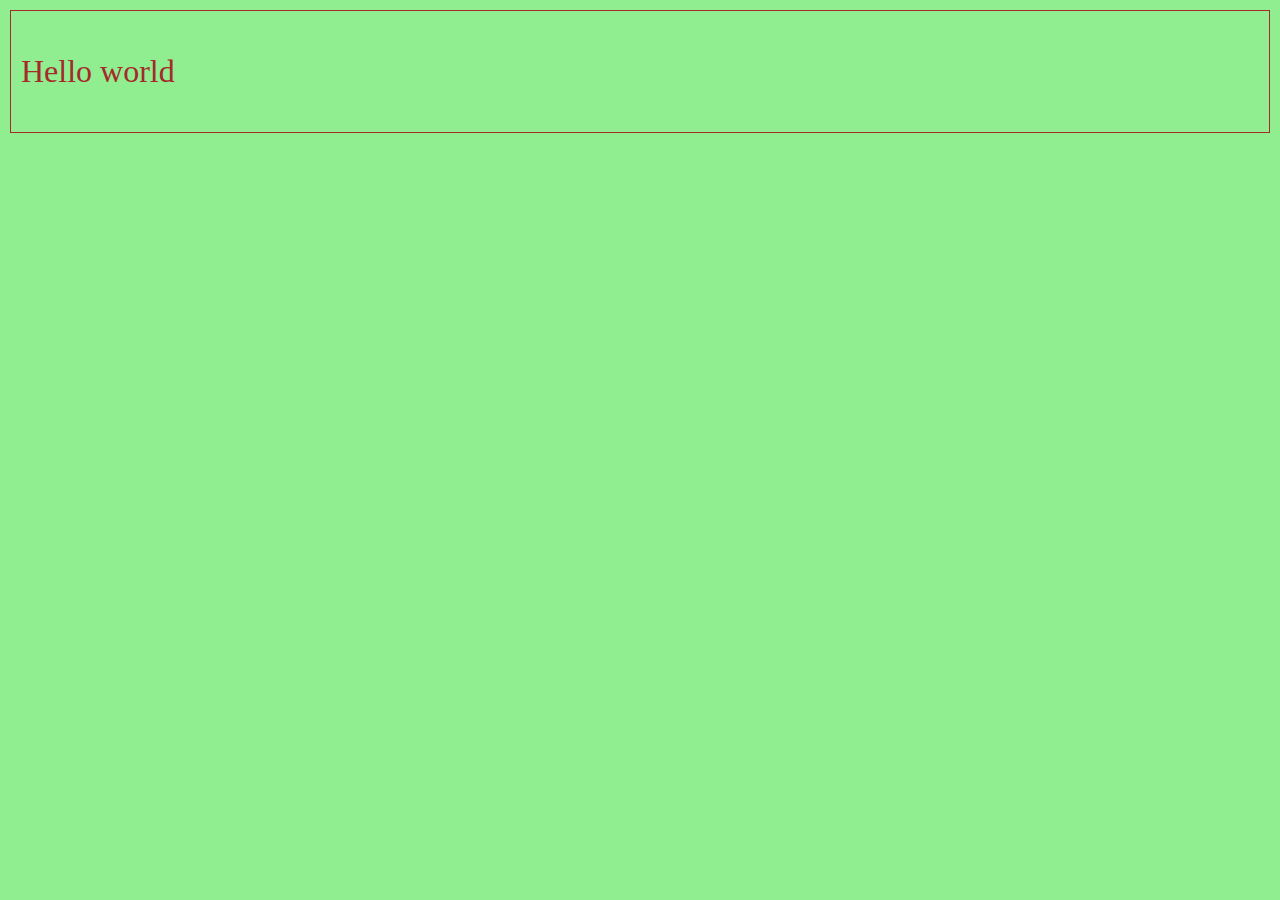
<file: bandymai.htm>
<!DOCTYPE html>
<html lang="en">
<head>
    <meta charset="UTF-8">
    <meta http-equiv="X-UA-Compatible" content="IE=edge">
    <meta name="viewport" content="width=device-width, initial-scale=1.0">
    <title>Document</title>
    <link rel="stylesheet" href="./css/styles.css">
    <script src="./js/script.js"></script>
</head>
<body>
    <div id="my-div">
        <p>
            Hello world
        </p>
    </div>
    <script>
        doSomething();
    </script>
</body>
</html>
</file>
<file: css/styles.css>
body{
    margin: 0px;
    background-color: lightgreen;
}
p{
    font-size: 2em;
    color: brown;
}
</file>
